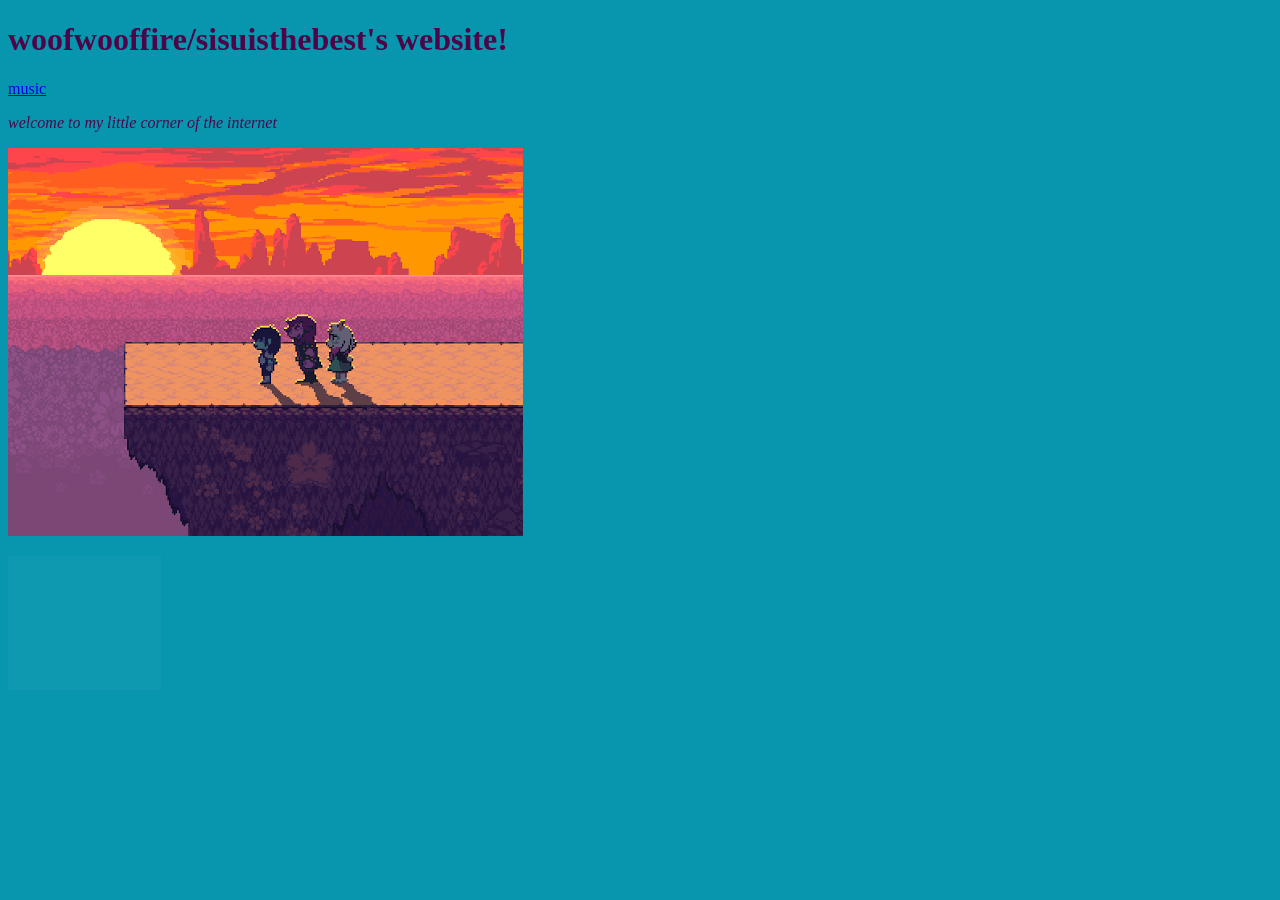
<file: index.html>
<!DOCTYPE html>

<html>
    <head>
        <link rel="stylesheet" href="css\style.css">
        <title class="center"> woofwooffire/sisuisthebest's website!</title>
        
    </head>
<body class="body">
    <header>
        <h1>woofwooffire/sisuisthebest's website!</h1>
        <nav>
            <a href="music.html">music</a>
        </nav>
    </header>

    <p></p>
    
    <i>welcome to my little corner of the internet</i>
    <p></p>

    <img src="images\sunset of seven suns.png" alt="sunset of seven suns">
    <p></p>
    <a href="music.html">
        <img src="images\image.png">

    </a>
</body>
    
    



</html>
</file>
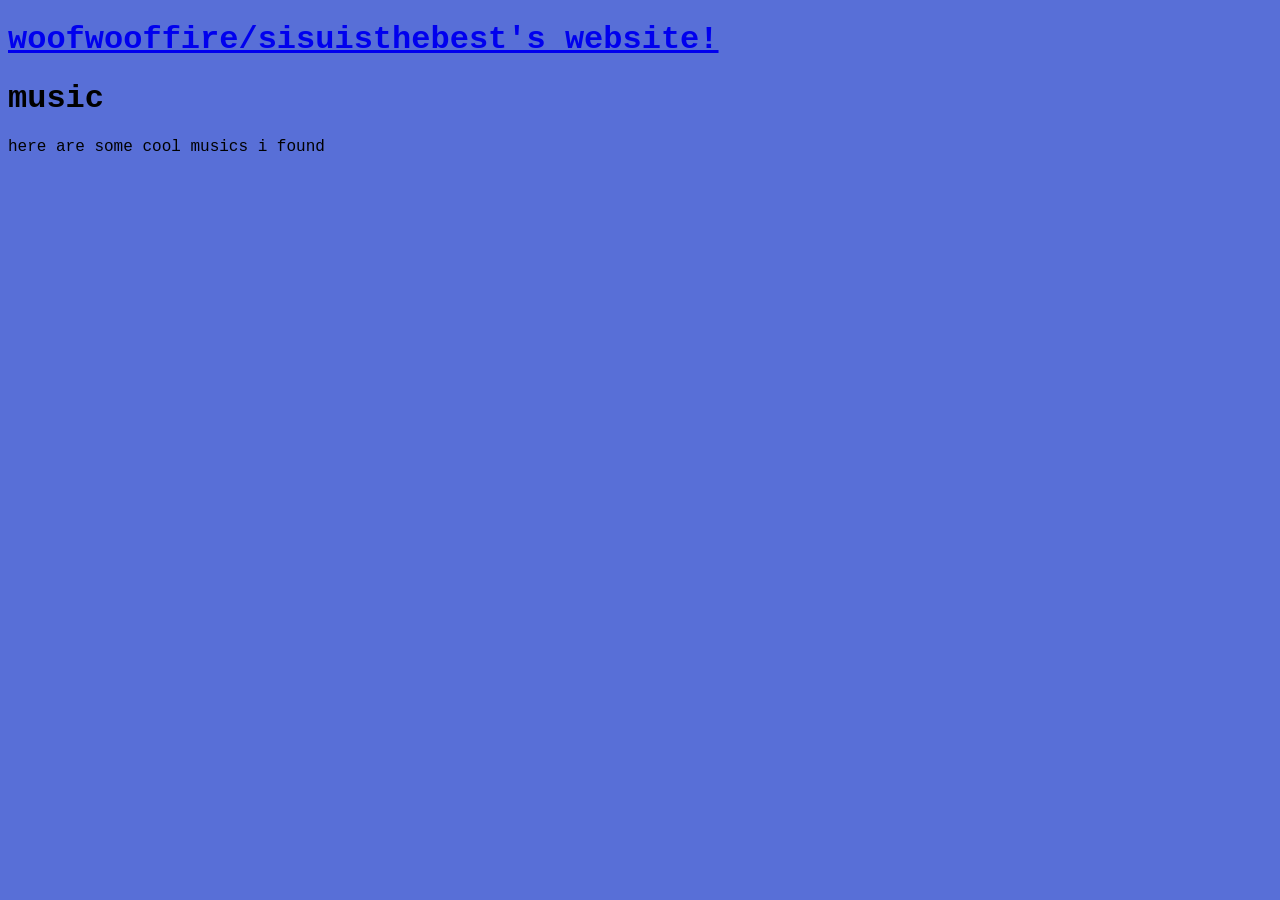
<file: music.html>
<!DOCTYPE html>
<html title="music">
<head>
    <link rel="stylesheet" href="css/music.css">
</head>
<body class="body">
    <header>
        <h1><a href="index.html">woofwooffire/sisuisthebest's website!</a></h1>
        <nav>
            
        </nav>
    </header>

    <h1>music</h1>
    <p>here are some cool musics i found</p>

    <div class="div_iib">
        <iframe style="border: 0; width: 350px; height: 350px;" src="https://bandcamp.com/EmbeddedPlayer/album=3913305760/size=large/bgcol=333333/linkcol=e32c14/minimal=true/transparent=true/" seamless><a href="https://whatisyourname.bandcamp.com/album/ignorance-is-bliss">ignorance is bliss what is your name?</a></iframe>
    </div>

    <div class="div_ww">
        <iframe style="border: 0; width: 100%; height: 120px;" src="https://bandcamp.com/EmbeddedPlayer/album=3340146649/size=large/bgcol=333333/linkcol=2ebd35/tracklist=false/artwork=small/track=3444653834/transparent=true/" seamless><a href="https://jamiepaige.bandcamp.com/album/women-wrestling">🤼‍♀️ (:women_wrestling:) by Jamie Paige</a></iframe>

    </div>

    <div class="div_one">
        <iframe style="border: 0; width: 100%; height: 230px;" src="https://bandcamp.com/EmbeddedPlayer/album=1694776990/size=large/bgcol=333333/linkcol=4ec5ec/artwork=small/transparent=true/" seamless><a href="https://c418.bandcamp.com/album/one">one by C418</a></iframe>
    </div>
</html>
</file>
<file: css/music.css>
.body{
    background-color: hsla(229, 88%, 41%, 0.685);
    font-family: "Lucidia Console", monospace ;
}

.div_iib{
    position: relative;
    right: 00px;
}

.div_ww{
    position: absolute;
    left: 360px;
    top: 214px;
    width:100%;
}

.div_one{
    position: absolute;
    left: 360px;
    top: 335px;
    width:100%;
}
</file>
